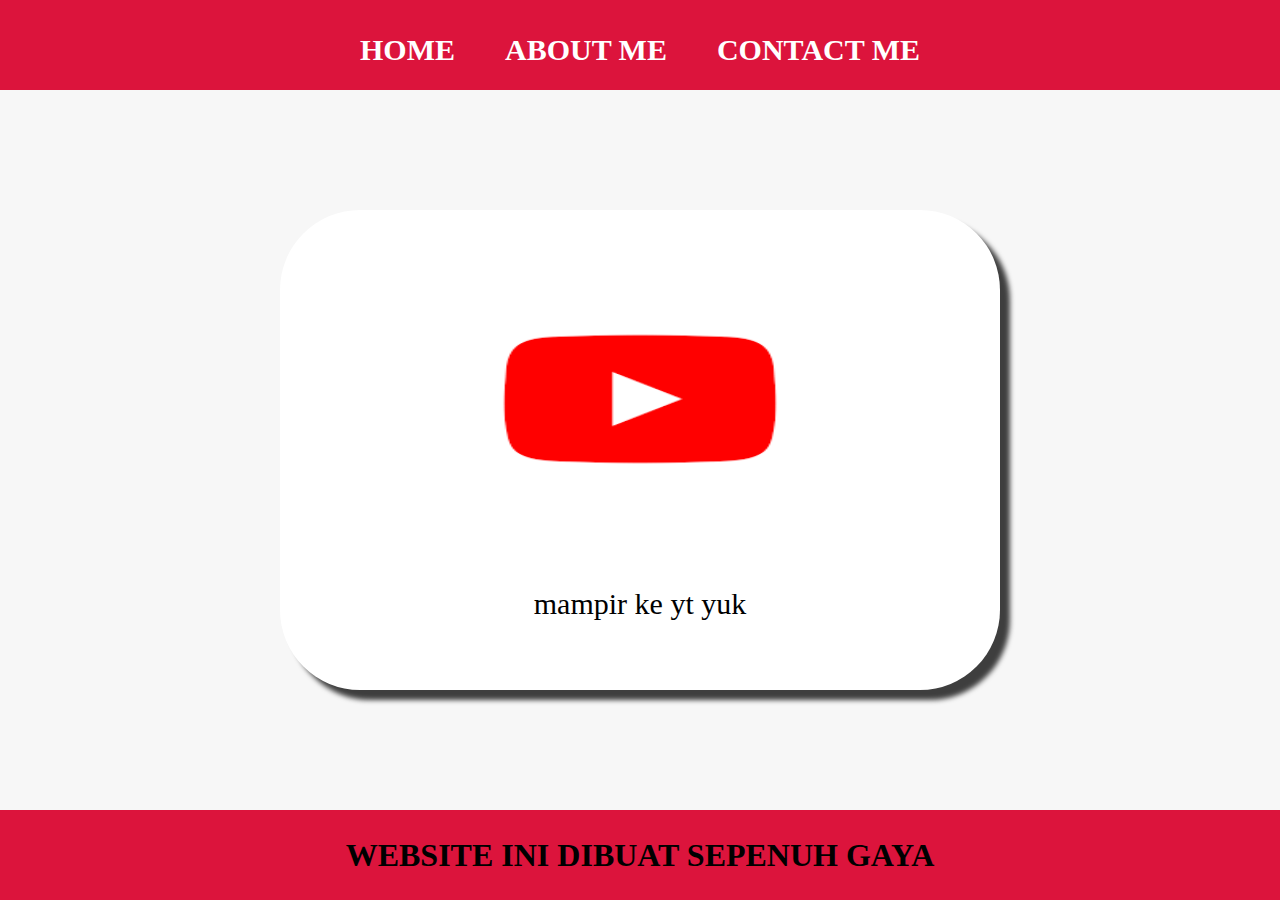
<file: Website ujicoba/index.html>
<htlm>
    <head>
        <title>WEB SAYA</title>
        <link rel="stylesheet" href="style.css" />
    </head>
    <body>
        <div class="container">
         <!-- NAVIGATION BAR -->
        <div class="container-navbar">
            <ul class="ul-navbar">
                <li class="li-navbar">
                    <a href="#" class="a-navbar">HOME</a>
                </li>
                <li class="li-navbar">
                    <a href="about.html" class="a-navbar">ABOUT ME</a>
                </li>
                <li class="li-navbar">
                    <a href="contact.html" class="a-navbar">CONTACT ME</a>
                </li>
            </ul>
        </div>
      <!-- NAVIGATION BAR SELESAI -->

      <!-- CONTENT 1 -->
        <div class="container-content">
            <a href="https://youtube.com/" class="a-content">
                <img src="[data-uri]" class="img-content" />
                <p>mampir ke yt yuk</p>
            </a>
            
        </div>
      <!-- CONTENT 1 END -->

      <!-- FOOTER -->
        <div class="container-footer">
            <h1 class="h1-footer">WEBSITE INI DIBUAT SEPENUH GAYA</h1>
            </div>
      <!-- FOOTER END -->
        </div>
    </body>
</htlm>
</file>
<file: Website ujicoba/style.css>
*, html {
    margin: 0;
    padding: 0;
}

.container {}

.container-navbar {
    background-color: crimson;
    width: 100%;
    height: 10vh;
}

.ul-navbar {
    display: flex;
    height: 100px;
    justify-content: center;
    align-items: center;
}

.li-navbar {
    list-style: none;
    padding: 10px;
    color: white;
    margin: 5px;
    padding: 20px;
    font-size: 30px;
}

.li-navbar:hover {
    background-color: tomato;
    transition: .5s ease-in-out;
    transition-delay: .3s;
    border-radius: 8px;
}

.a-navbar {
    color: white;
    text-decoration: none;
    font-weight: 800;
}

.container-content {
    background-color: #f7f7f7;
    display: flex;
    justify-content: center;
    align-items: center;
    height: 80vh;
}

.a-content {
    background-color: white;
    color: black;
    text-decoration: none;
    font-size: 30px;
    width: 720px;
    height: 480px;
    display: flex;
    justify-content: space-evenly;
    align-items: center;
    flex-direction: column;
    border-radius: 80px;
    box-shadow: 10px 10px 5px 0px rgba(0,0,0,0.75);
-webkit-box-shadow: 10px 10px 5px 0px rgba(0,0,0,0.75);
-moz-box-shadow: 10px 10px 5px 0px rgba(0,0,0,0.75);
}

.img-content {
    width: 50%;
    height: 50%;
}

.container-footer {
    height: 10vh;
    background-color: crimson;
    display: flex;
    justify-content: center;
    align-items: center;
}

.hi-footer {
    font-size: 40px;
    color: white;
}
</file>
